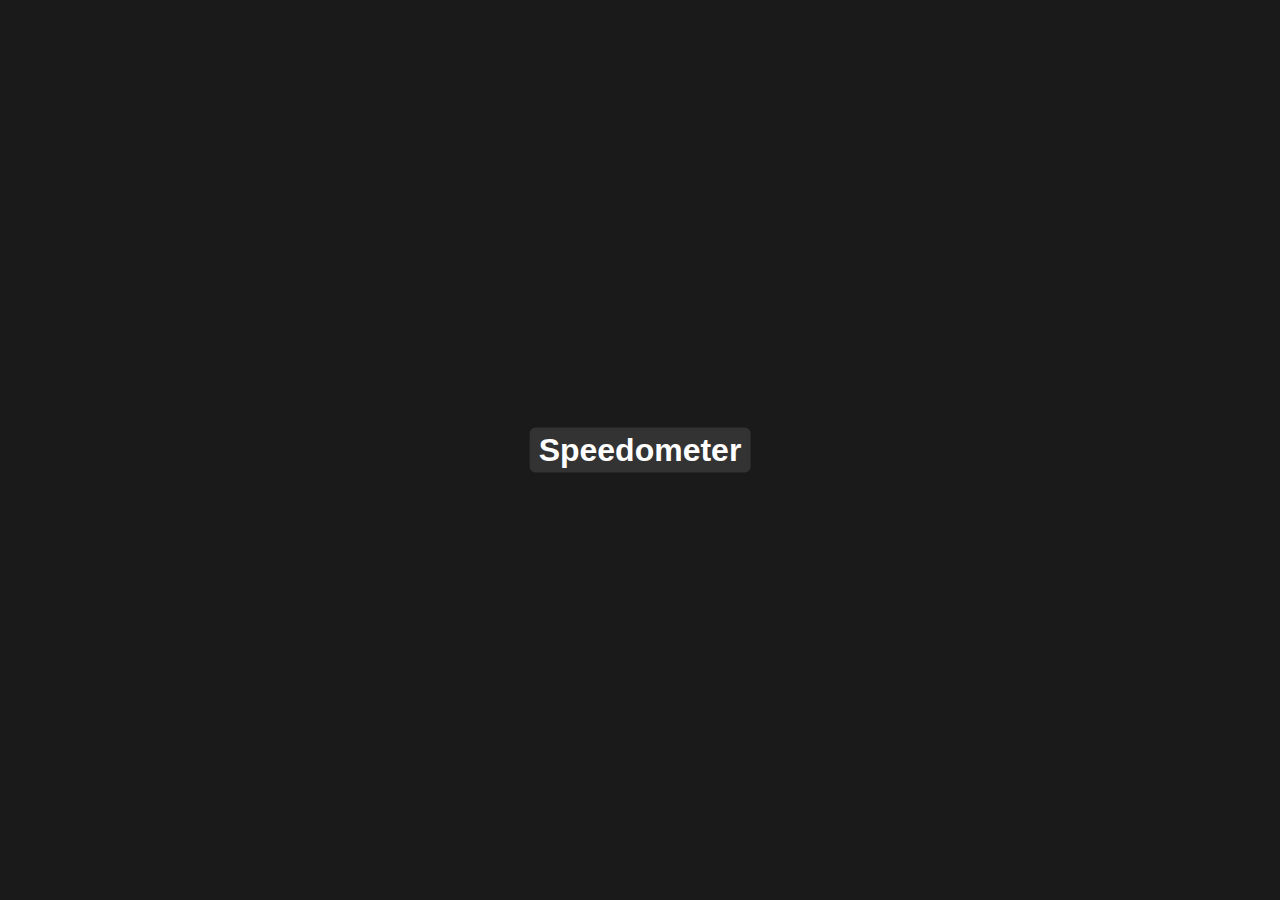
<file: index.html>
<!DOCTYPE html>
<html lang="en">
<head>
    <title>Victor Shubin</title>
    <meta charset="UTF-8">
    <meta name="viewport" content="width=device-width, initial-scale=1.0"> 
    <link rel="stylesheet" href="style.css">
    <script defer src="components.js"></script>
</head>
<body id="mainContainer">
    <view-link href="speedometer.html" data-container-id="mainContainer">
        <button class="centered big-text">Speedometer</button>
    </view-link>
</body>
</html>
</file>
<file: style.css>
:root {
    --color-primary: hsl(0, 0%, 10%);
    --color-secondary: hsl(0, 0%, 20%);
    --color-accent: hsl(0, 0%, 100%);
    --radius-small: 6px; 
}

*{
    font-family: Arial, Helvetica, sans-serif;
    font-weight: bold;
    color: var(--color-accent);
}

body {
    background-color: var(--color-primary);
}
button, select, input{
    background-color: var(--color-secondary);
    outline: none;
    border: solid;
    border-radius: var(--radius-small);
    border-color: var(--color-secondary);
    transition: border-color 0.4s linear;
}
button:hover, select:hover, input:hover {
    border-color: var(--color-accent);
}

selection-frame {
    background-color: hsla(0, 0%, 0%, 0);
    border: solid;
    border-color: var(--color-accent);
    transition: 0.3s;
}
.centered {
    position: absolute;
    top: 50%;
    left: 50%;
    transform: translate(-50%, -50%);
}
.big-text {
    font-size: 32px;
}
</file>
